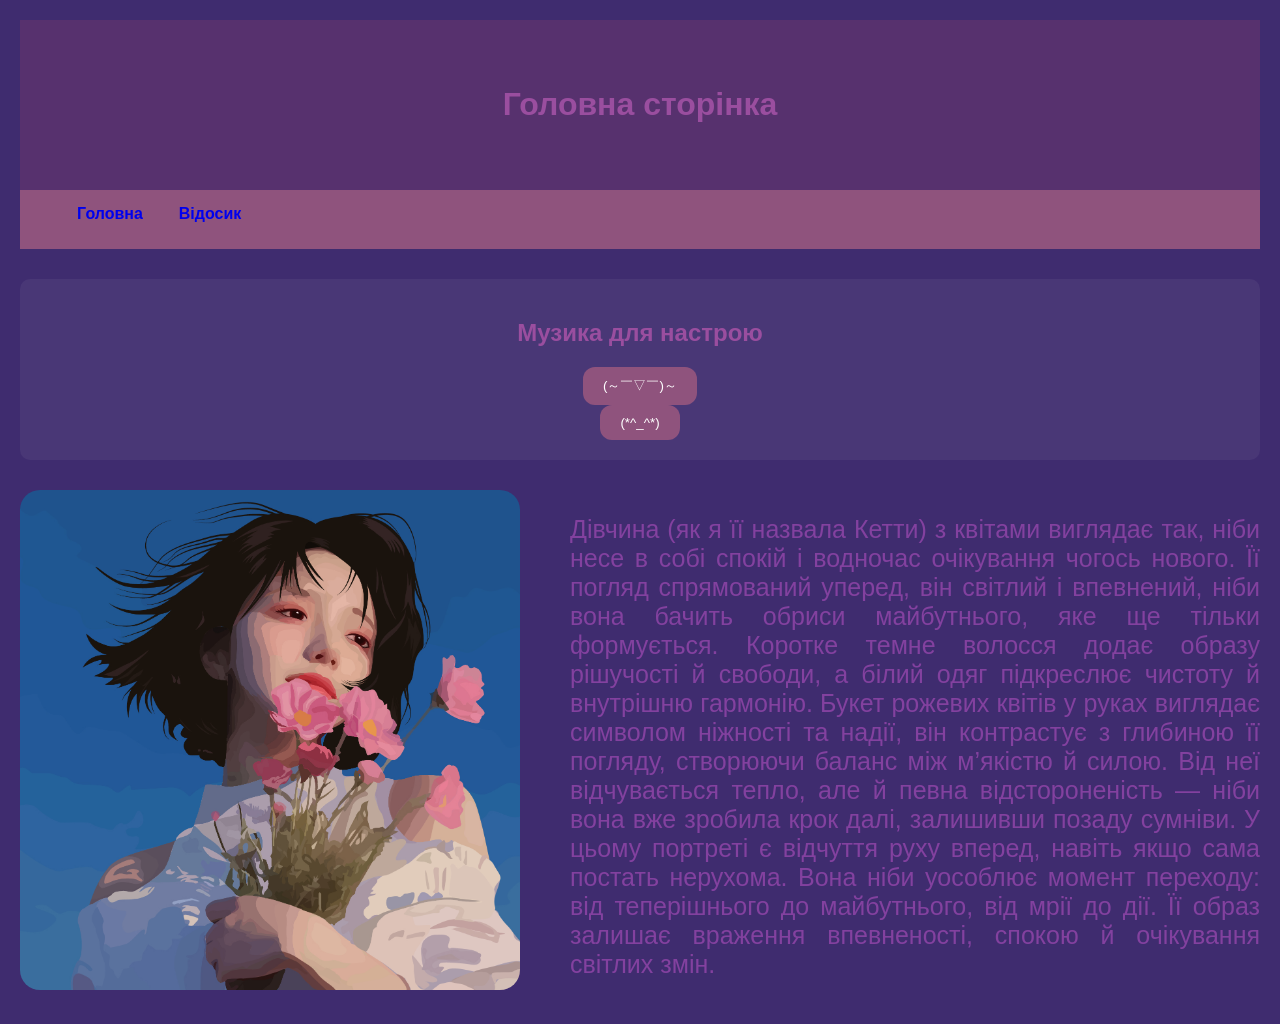
<file: index.html>
<!DOCTYPE html>
<html lang="uk">
<head>
    <meta charset="UTF-8">
    <title>My site</title>
    <link rel="stylesheet" type="text/css" href="style.css">
</head>
<body>
    <header>
      <h1 align="center">Головна сторінка</h1>
    </header>
	<nav>
            <ul>
                <li><a href="index.html">Головна</a></li>
                <li><a href="form.html">Відосик</a></li>
            </ul>
        </nav>
	<main>
        	<section class="media-item">
            		<h2>Музика для настрою</h2>
            		<audio id="player" src="The Marías Heavy.mp3"></audio>
				<button onclick="document.getElementById('player').play()"> (～￣▽￣)～</button>
				<button onclick="document.getElementById('player').pause()"> (*^_^*)</button>
        </main>
	<div class="image-text">
  <img src="Цветики-01.jpg" alt="list picture" height="500">
  <p>Дівчина (як я її назвала Кетти) з квітами виглядає так, ніби несе в собі спокій і водночас очікування чогось нового. Її погляд спрямований уперед, він світлий і впевнений, ніби вона бачить обриси майбутнього, яке ще тільки формується. Коротке темне волосся додає образу рішучості й свободи, а білий одяг підкреслює чистоту й внутрішню гармонію. Букет рожевих квітів у руках виглядає символом ніжності та надії, він контрастує з глибиною її погляду, створюючи баланс між м’якістю й силою. Від неї відчувається тепло, але й певна відстороненість — ніби вона вже зробила крок далі, залишивши позаду сумніви. У цьому портреті є відчуття руху вперед, навіть якщо сама постать нерухома. Вона ніби уособлює момент переходу: від теперішнього до майбутнього, від мрії до дії. Її образ залишає враження впевненості, спокою й очікування світлих змін.</p>
	</div>
</body>
</html>
</file>
<file: style.css>
body {
    margin: 0;
    padding: 20px;
    font-family: 'Segoe UI', Arial;
    background-color: #3f2c6f;
}
section {
  margin: 30px 0;
  padding: 20px;
  background: rgba(255,255,255,0.05);
  border-radius: 10px;
}
ul{
  margin: 0;
  paddind: 0;
}
ul li{
  list-style-type: none;
}
a{
  text-decoration: none;
}
header{
  background-color: #57316e;
  padding: 45px 0;
}
h1,h2{
  color: #9a4e9f;
  text-align: center;
}
nav{
  background-color: #8f537d;
  min-height: 59px;
}
nav li{
  float: left;
  width: 100px;
}
nav a{
  transition: all 0.3s ease:
  color: #6AA0D6;
  display: block;
  line-height: 3em;
  font-weight: bold;
  text-align: center;
}
nav li a:hover{
  background-color: #79527f;
  color: #8C40FF;
}
button {
  background: #8f537d;
  color: #fff;
  border: none;
  padding: 10px 20px;
  margin: 5px;
  border-radius: 12px;
  cursor: pointer;
  transition: 0.3s;
  display: block;
  margin: 0 auto;
}
button:hover {
  background: #9a4e9f;
}
video {
  display: block;
  margin: 0 auto;
  border-radius: 12px;
  box-shadow: 0 4px 12px rgba(0,0,0,0.4);
}
.image-text {
  display: flex;
  align-items: right;
  gap: 50px;
}
.image-text img {
  max-width: 50%;
  border-radius: 20px;
}
.image-text p{
  color: #83419f;
  font-size: 25px;
  flex: 1;
  text-align: justify;
}
p{
  color: #83419f;
  font-size: 21px;
}
</file>
